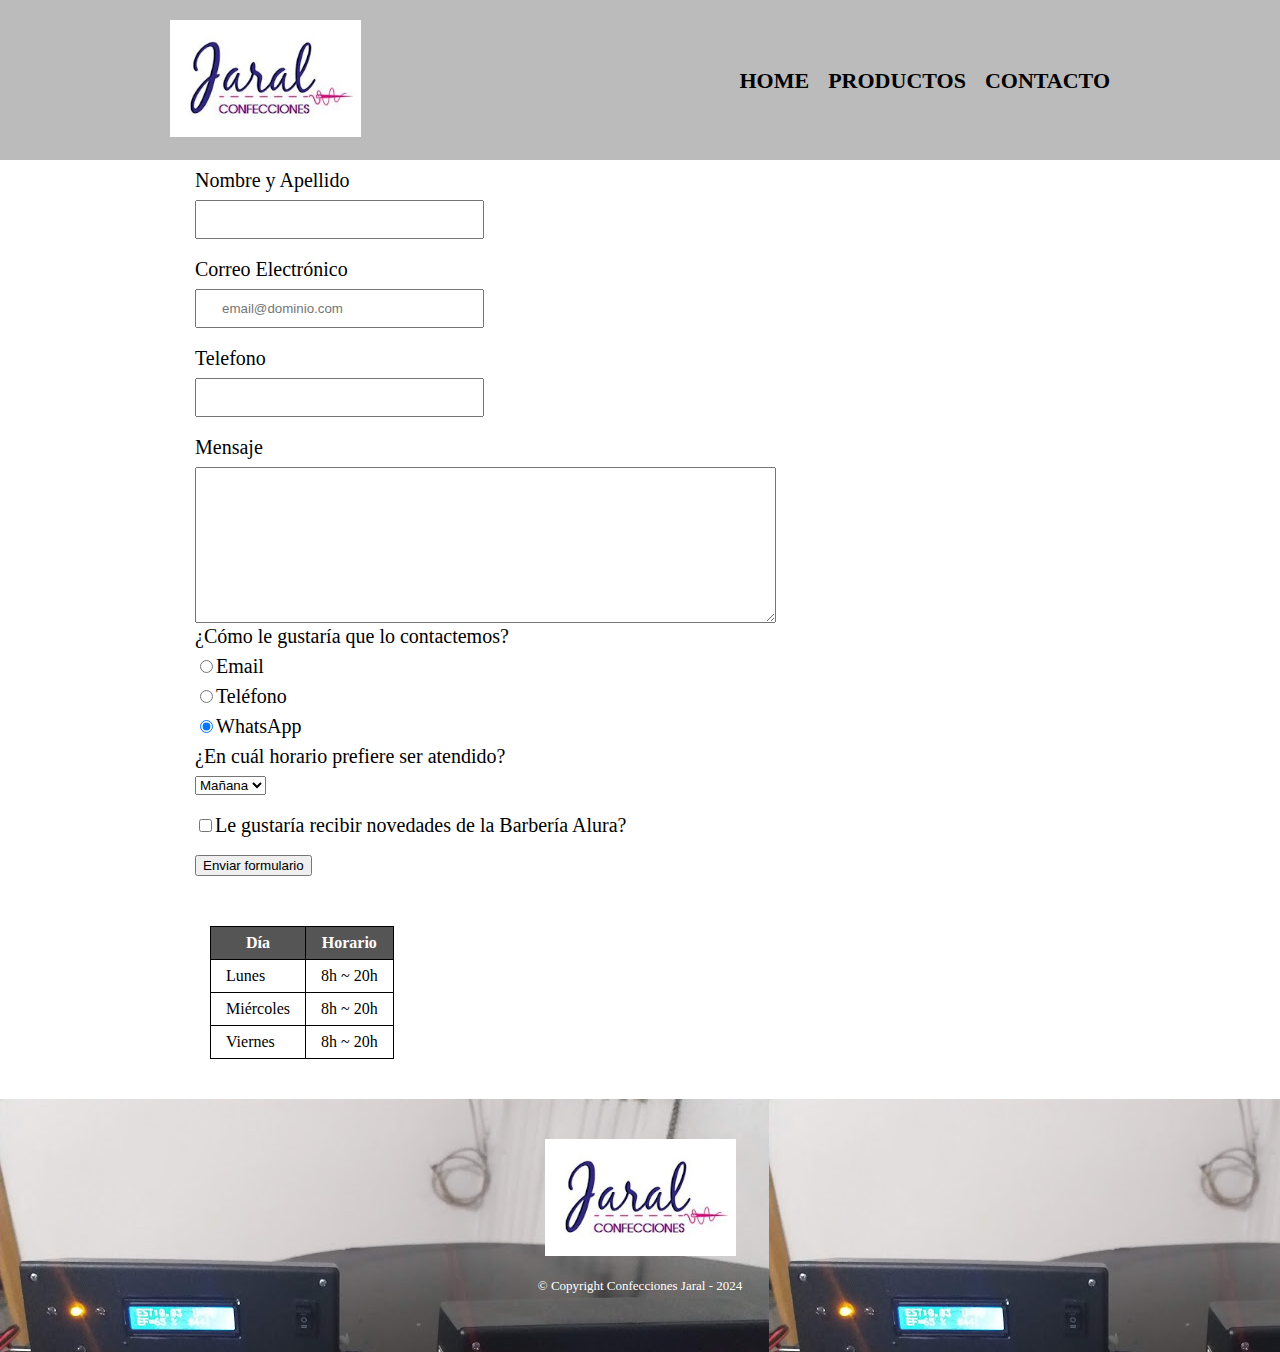
<file: contacto.html>
<!DOCTYPE html>

<html>

<head>
    <meta charset="UTF-8">
    <title>Contacto miproductividad.online</title>
    <link rel=" stylesheet" href="reset.css">
    <link rel=" stylesheet" href="style.css">
</head>

<body>
    <header>
        <div class="caja">
            <h1>
                <img src="imagenes/logo jaral.png">
                <nav>
                    <ul>
                        <li>
                            <a href="index.html">Home</a></li>
                        <li>
                            <a href="productos.html">Productos</a></li>
                        <li>
                            <a href="contacto.html">Contacto</a></li>
                    </ul>

                </nav>
        </div>
    </header>
    <main>
        <form class="input-padron">
            <label for="nombreapellido">Nombre y Apellido</label>
            <input type="text" id="nombreapellido" class="input-padron">

            <label for="correoelectronico">Correo Electrónico</label>
            <input type="email" id="correoelectronico" class="input-padron" required placeholder="email@dominio.com">

            <label for="telefono">Telefono</label>
            <input type="text" id="telefono" class="input-padron">

            <label for="mensaje">Mensaje</label>
            <textarea cols="70" rows="10" id="mensaje"></textarea>

            <div>
                <p>¿Cómo le gustaría que lo contactemos?</p>

                <label for="radio-email"><input type="radio" name="contacto" value="email" id="radio-email">Email</label>

                <label for="radio-telefono"><input type="radio" name="contacto" value="telefono" id="radio-telefono">Teléfono</label>

                <label for="radio-whatsapp"><input type="radio" name="contacto" value="whatsapp" id="radio-whatsapp" checked>WhatsApp</label>

            </div>

            <div>
                <p>¿En cuál horario prefiere ser atendido?</p>
                <select>
                    <option>Mañana</option>
                    <option>Tarde</option>
                    <option>Noche</option>
                </select>
            </div>

            <label class="checkbox"><input type="checkbox">Le gustaría recibir novedades de la Barbería Alura?</label>

            <input type="submit" value="Enviar formulario">
        </form>

        <table>
            <thead>
                <tr>
                    <th>Día</th>
                    <th>Horario</th>
                </tr>
            </thead>
            <tbody>
                <tr>
                    <td>Lunes</td>
                    <td>8h ~ 20h</td>
                </tr>
                <tr>
                    <td>Miércoles</td>
                    <td>8h ~ 20h</td>
                </tr>
                <tr>
                    <td>Viernes</td>
                    <td>8h ~ 20h</td>
                </tr>
            </tbody>
        </table>

    </main>

    <footer>
        <img src="imagenes/logo jaral.png">
        <p class="copyright">© Copyright Confecciones Jaral - 2024</p>
    </footer>
</body>


</html>
</file>
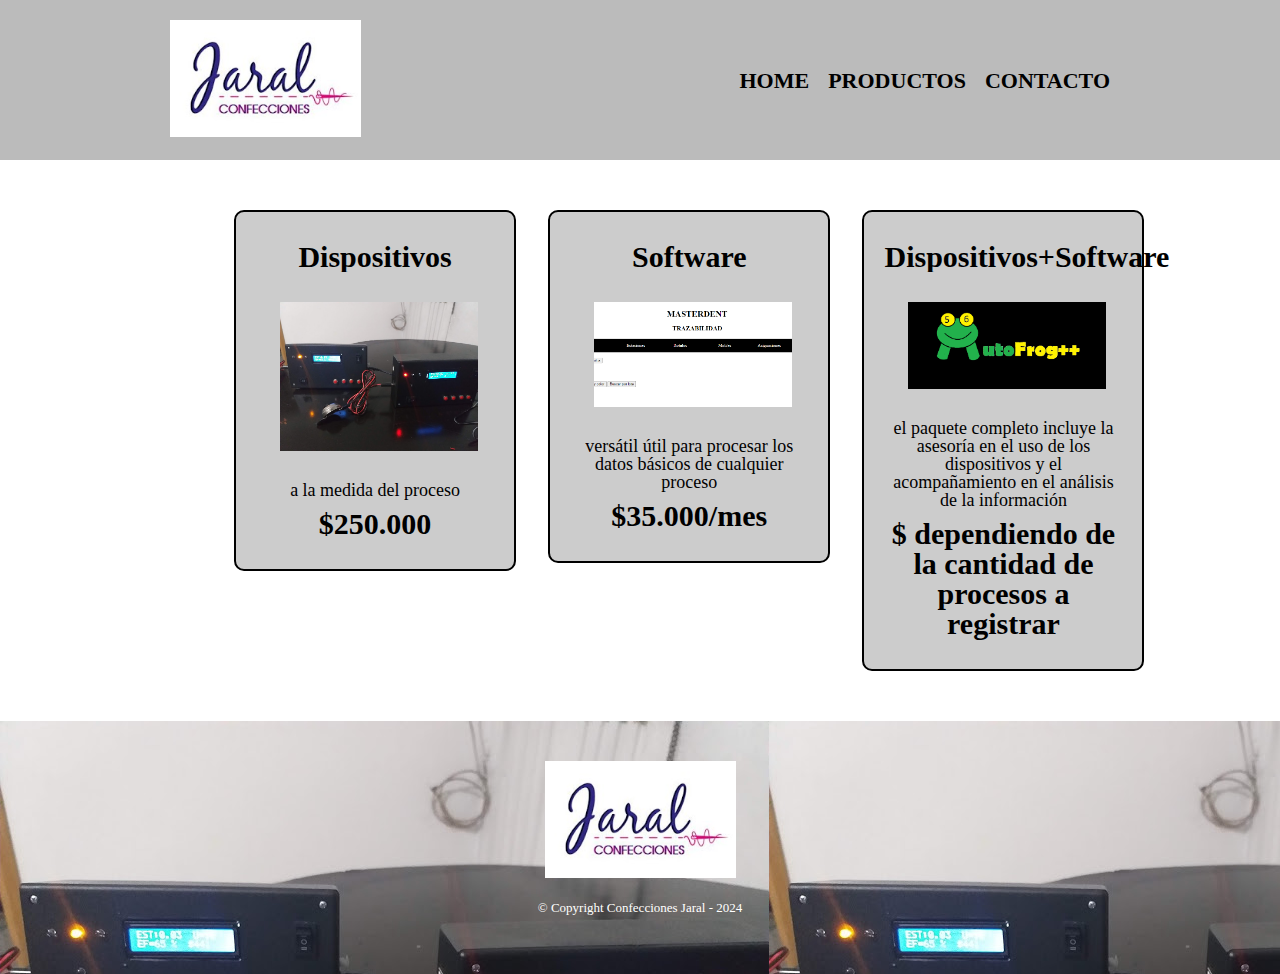
<file: productos.html>
<!DOCTYPE html>

<html>

<head>
    <meta charset="UTF-8">
    <title>Productos miproductividad.online</title>
    <link rel=" stylesheet" href="reset.css">
    <link rel=" stylesheet" href="style.css">
</head>

<body>
    <header>
        <div class="caja">
            <h1>
                <img src="imagenes/logo jaral.png" alt="logo Confecciones Jaral">
                <nav>
                    <ul>
                        <li>
                            <a href="index.html">Home</a></li>
                        <li>
                            <a href="productos.html">Productos</a></li>
                        <li>
                            <a href="contacto.html">Contacto</a></li>
                    </ul>

                </nav>
        </div>
    </header>
    <main>
        <ul class="productos">
            <li>
                <h2>Dispositivos</h2>
                <img src="imagenes/dispositivos.jpg" class="imagenes-productos">
                <p class="producto-descripcion">a la medida del proceso</p>
                <p class="producto-precio">$250.000</p>

            </li>
            <li>
                <h2>Software</h2>
                <img src="imagenes/software.png" class="imagenes-productos">
                <p class="producto-descripcion">versátil útil para procesar los datos básicos de cualquier proceso</p>
                <p class="producto-precio">$35.000/mes</p>
            </li>
            <li>
                <h2>Dispositivos+Software</h2>
                <img src="imagenes/logo1.png " class="imagenes-productos">
                <p class="producto-descripcion">el paquete completo incluye la asesoría en el uso de los dispositivos y el acompañamiento en el análisis de la información</p>
                <p class="producto-precio">$ dependiendo de la cantidad de procesos a registrar</p>
            </li>
        </ul>

    </main>

    <footer>
        <img src="imagenes/logo jaral.png">
        <p class="copyright">© Copyright Confecciones Jaral - 2024</p>
    </footer>
</body>


</html>
</file>
<file: style.css>
header {
                background-color: #BBBBBB;
                padding: 20px 0;
            }
            
            .caja {
                width: 940px;
                position: relative;
                margin: 0 auto;
            }
            
            nav {
                position: absolute;
                top: 50px;
                right: 0px;
            }
            
            nav li {
                display: inline;
                margin: 0 0 0 15px;
            }
            
            nav a {
                text-transform: uppercase;
                color: #000;
                font-weight: bold;
                font-size: 22px;
                text-decoration: none;
            }
            
            nav a:hover {
                color: blue;
                text-decoration: underline;
            }
            
            .productos {
                width: 940px;
                margin: 0 auto;
                padding: 50px;
            }
            
            .productos li {
                display: inline-block;
                text-align: center;
                width: 30%;
                vertical-align: top;
                background-color: #cccccc;
                margin: 0 1.5%;
                padding: 30px 20px;
                box-sizing: border-box;
                border: 2px solid #000000;
                border-radius: 10px;
            }
            
            .productos li:hover {
                border-color: yellow;
            }
            
            .productos li:active {
                border-color: red;
            }
            
            .productos h2 {
                font-size: 30px;
                font-weight: bold;
            }
            
            .productos li:hover h2 {
                font-size: 38px;
            }
            
            .imagenes-productos {
                display: inline-block;
                width: 100%;
                vertical-align: top;
                background-color: #cccccc;
                margin: 0 1.5%;
                padding: 30px 20px;
                box-sizing: border-box;
            }
            
            .producto-descripcion {
                font-size: 18px;
            }
            
            .producto-precio {
                font-size: 30px;
                font-weight: bold;
                margin-top: 10px;
            }
            
            footer {
                text-align: center;
                background: url(imagenes/dispositivos.jpg);
                padding: 40px;
            }
            
            .copyright {
                color: #FFFFFF;
                font-size: 13px;
                margin: 20px;
            }
            
            main {
                width: 940px;
                margin: 0 auto;
            }
            
            form {
                margin: 40px 0;
            }
            
            form label,
            form p {
                display: block;
                font-size: 20px;
                margin: 0 0 10px;
            }
            
            .input-padron {
                display: block;
                margin: 0 0 20px;
                padding: 10px 25px;
                width: 50%;
            }
            
            .checkbox {
                margin: 20px 0;
            }
            
            table {
                margin: 40px 40px;
            }
            
            thead {
                background: #555555;
                color: white;
                font-weight: bold;
            }
            
            td,
            th {
                border: 1px solid #000000;
                padding: 8px 15px;
            }
</file>
